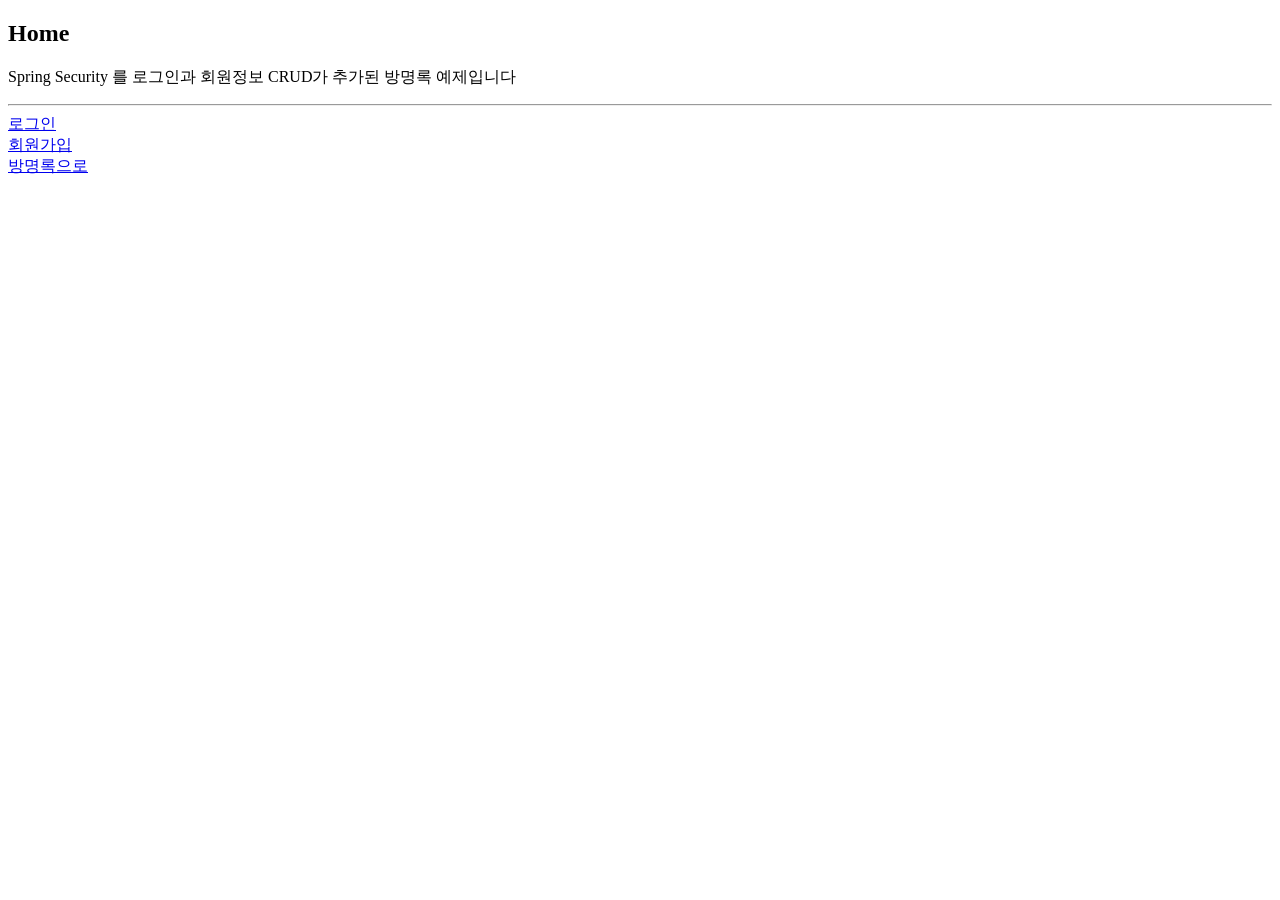
<file: src/main/resources/static/index.html>
<!DOCTYPE html>
<html lang="en">
<head>
    <meta charset="UTF-8">
    <title>Title</title>
</head>
<body>
    <h2>Home</h2>
    <p>Spring Security 를 로그인과 회원정보 CRUD가 추가된 방명록 예제입니다</p>
    <hr>
    <div><a href="/login">로그인</a></div>
    <div><a href="/members/register">회원가입</a></div>
    <div><a href="/visitorMain">방명록으로</a></div>
</body>
</html>
</file>
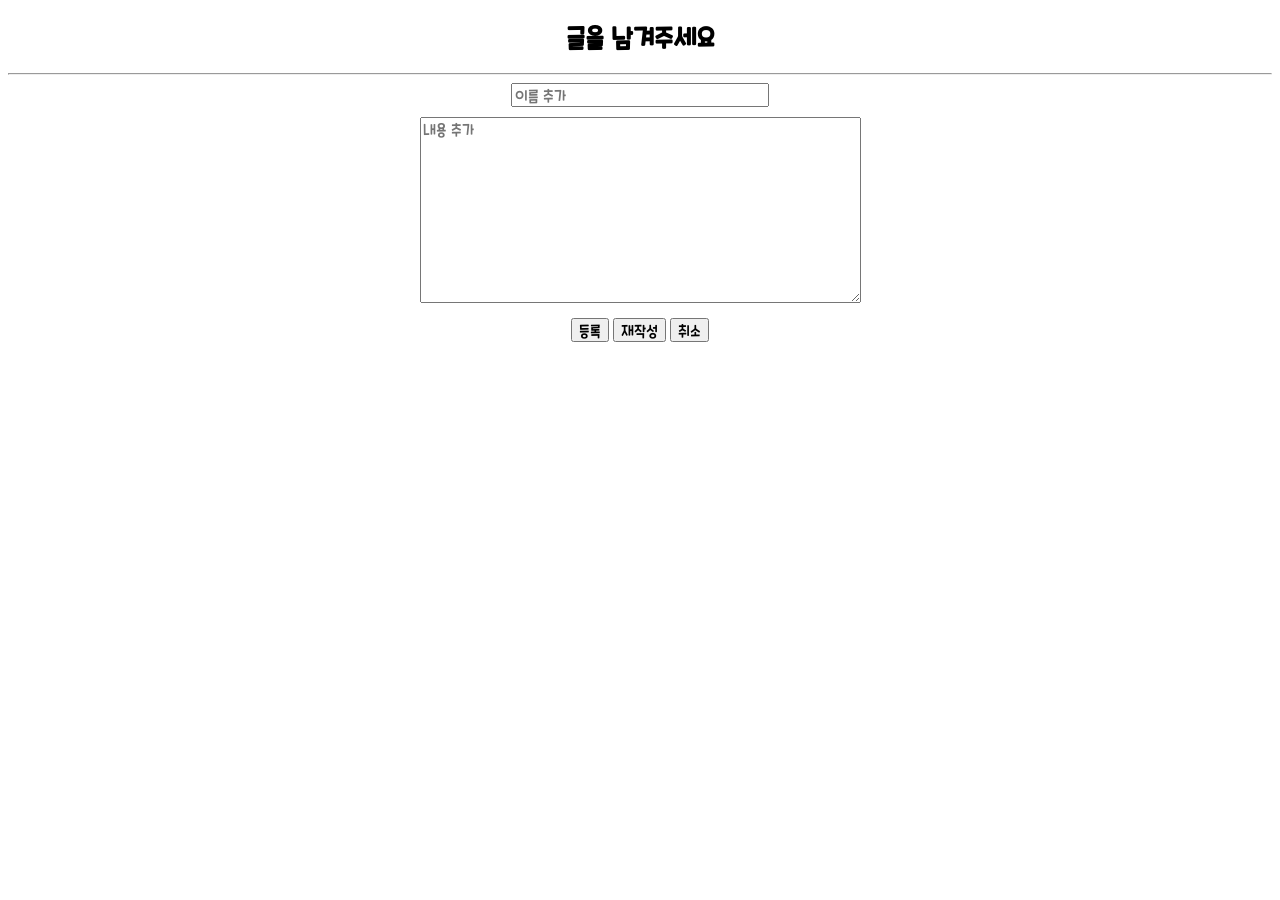
<file: src/main/resources/static/visitorForm.html>
<!DOCTYPE html>
<html lang="en">
<head>
    <meta charset="UTF-8">
    <title>방명록 작성</title>
    <link rel="stylesheet" href="css/visitor.css">
</head>
<body>
  <h2>글을 남겨주세요</h2>
  <hr>
  <form action="/vinsert" method="post">
    <input type="text" name="name" placeholder="이름 추가" required> <br>
    <textarea  name="memo" rows="10" cols="35" placeholder="내용 추가" required></textarea> <br>
    <input type="submit" value="등록">
    <input type="reset"  value="재작성">
    <input type="button" value="취소" onclick="location.href='visitorMain.html'">
  </form>
</body>
</html>
</file>
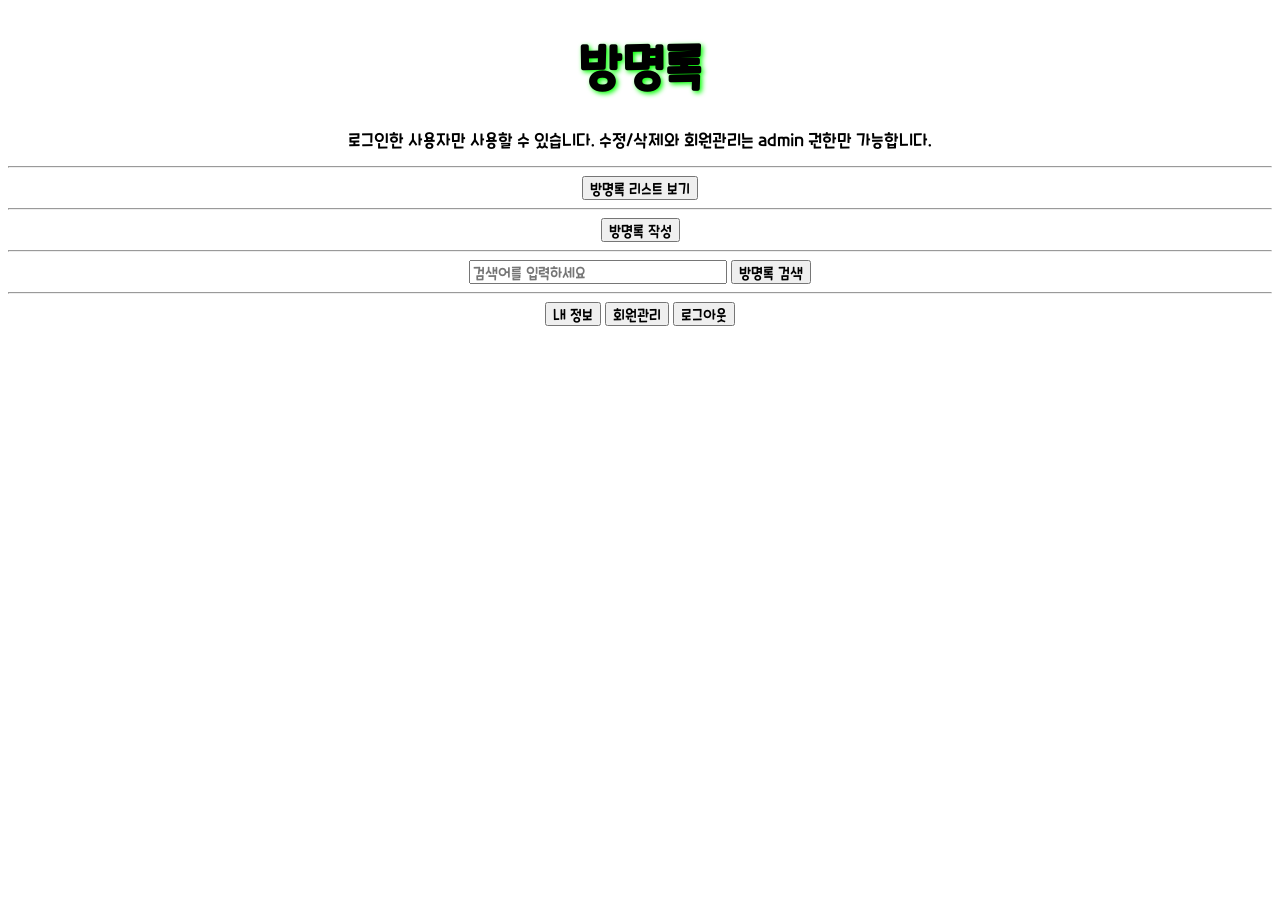
<file: src/main/resources/static/visitorMain.html>
<!DOCTYPE html>
<html lang="en">
<head>
    <meta charset="UTF-8">
    <title>Springboot4 방명록</title>
    <link rel="stylesheet" href="css/visitor.css" />
</head>
<body>
    <h1>방명록</h1>
    <p>로그인한 사용자만 사용할 수 있습니다. 수정/삭제와 회원관리는 admin 권한만 가능합니다.</p>
    <hr>
    <a href="/vlist"><button>방명록 리스트 보기</button></a>
    <hr>
    <a href="/visitorForm.html"><button>방명록 작성</button></a>
    <hr>
    <form action="/vsearch" method="get">
        <input type="text" name="key" placeholder="검색어를 입력하세요">
        <input type="submit" value="방명록 검색">
    </form>
    <hr>
    <a href="/members/me"><button>내 정보</button></a>
    <a href="/admin/members"><button>회원관리</button></a>
    <form action="/logout" method="post" style="display: inline">
        <button type="submit">로그아웃</button>
    </form>
</body>
</html>
</file>
<file: src/main/resources/static/css/visitor.css>
@charset "UTF-8";
@font-face {
    font-family: 'CookieRunOTF Regular';
    src: url("../fonts/CookieRun Regular.otf") format('opentype');
    font-style: normal;
    font-weight: normal;
}

* {
    font-family: 'CookieRunOTF Regular';
    box-sizing: border-box;
}

body {
    text-align: center;
}

h1 {
    text-shadow: 2px 2px 5px lime;
    font-size: 3em;
}

textarea {
    margin: 10px;
}
</file>
